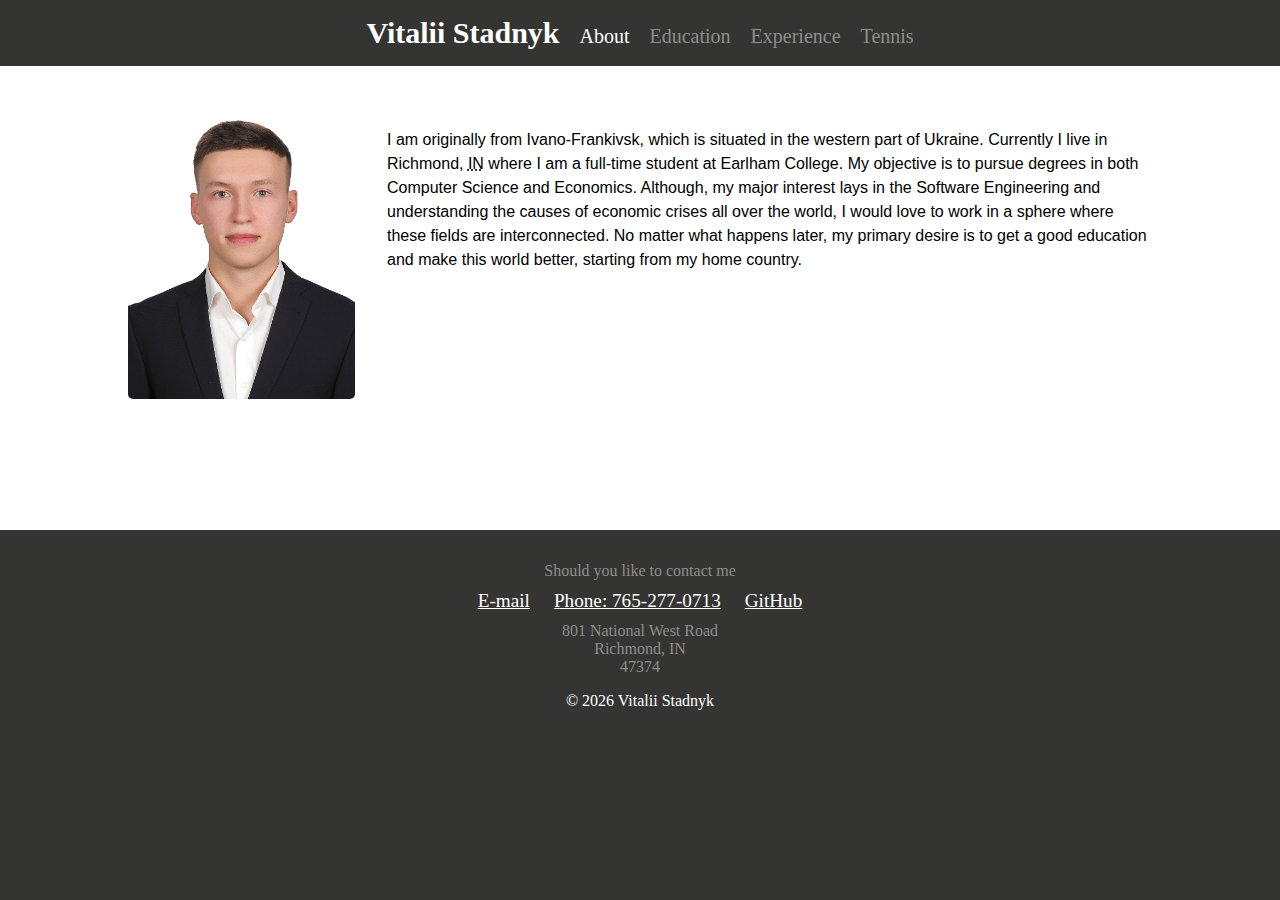
<file: index.html>
<!DOCTYPE html>
<html>
	<head>
		<title> Vitalii Stadnyk </title>
		<link rel='stylesheet' href='css/main.css'>
		<script>
		  (function(i,s,o,g,r,a,m){i['GoogleAnalyticsObject']=r;i[r]=i[r]||function(){
		  (i[r].q=i[r].q||[]).push(arguments)},i[r].l=1*new Date();a=s.createElement(o),
		  m=s.getElementsByTagName(o)[0];a.async=1;a.src=g;m.parentNode.insertBefore(a,m)
		  })(window,document,'script','https://www.google-analytics.com/analytics.js','ga');

		  ga('create', 'UA-78431210-1', 'auto');
		  ga('send', 'pageview');
		</script>
	</head>
	<body>
	<header>
	<ul id="menu">
		<li id="chosen_main"> <a class="main-menu" href="index.html">Vitalii Stadnyk</a></li>
		<li id="chosen"><a class="main-menu" href="index.html">About</a></li>
		<li><a class="main-menu" href="education.html">Education</a></li>
		<li><a class="main-menu" href="interests.html">Experience</a></li>
		<li><a class="main-menu" href="tennis.html">Tennis</a></li>
	</ul>
	</header>
	<div id="wrap">
		<section id="index">
				<img id = "index_photo" src="images/myself.jpeg">
				<p>
					I am originally from Ivano-Frankivsk, which is situated in the western part of Ukraine. Currently I live in Richmond, <abbr title= "Indiana">IN</abbr> where I am a full-time student at Earlham College. My objective is to pursue degrees in both Computer Science and Economics. Although, my major interest lays in the Software Engineering and understanding the causes of economic crises all over the world, I would love to work in a sphere where these fields are interconnected. No matter what happens later, my primary desire is to get a good education and make this world better, starting from my home country.
				</p>
			
		</section>
	</div>
	<footer>
		<p>Should you like to contact me </p>
		<ul id = "contact">
			<li><a href="mailto:vstadn14@earlham.edu"> E-mail </a></li>
			<li><a href="tel:7652770713"> Phone: 765-277-0713 </a></li>
			<li><a href="https://github.com/vstadn">GitHub</a></li>
		</ul>
		<p> 801 National West Road </p>
		<p>Richmond, IN</p>
		<p>47374</p>
		
		<p id="copyright">
		<span>&copy; <script type="text/javascript">document.write(new Date().getFullYear());</script></span>
		Vitalii Stadnyk
		</p>
	</footer>
	
	</body>
</html>
</file>
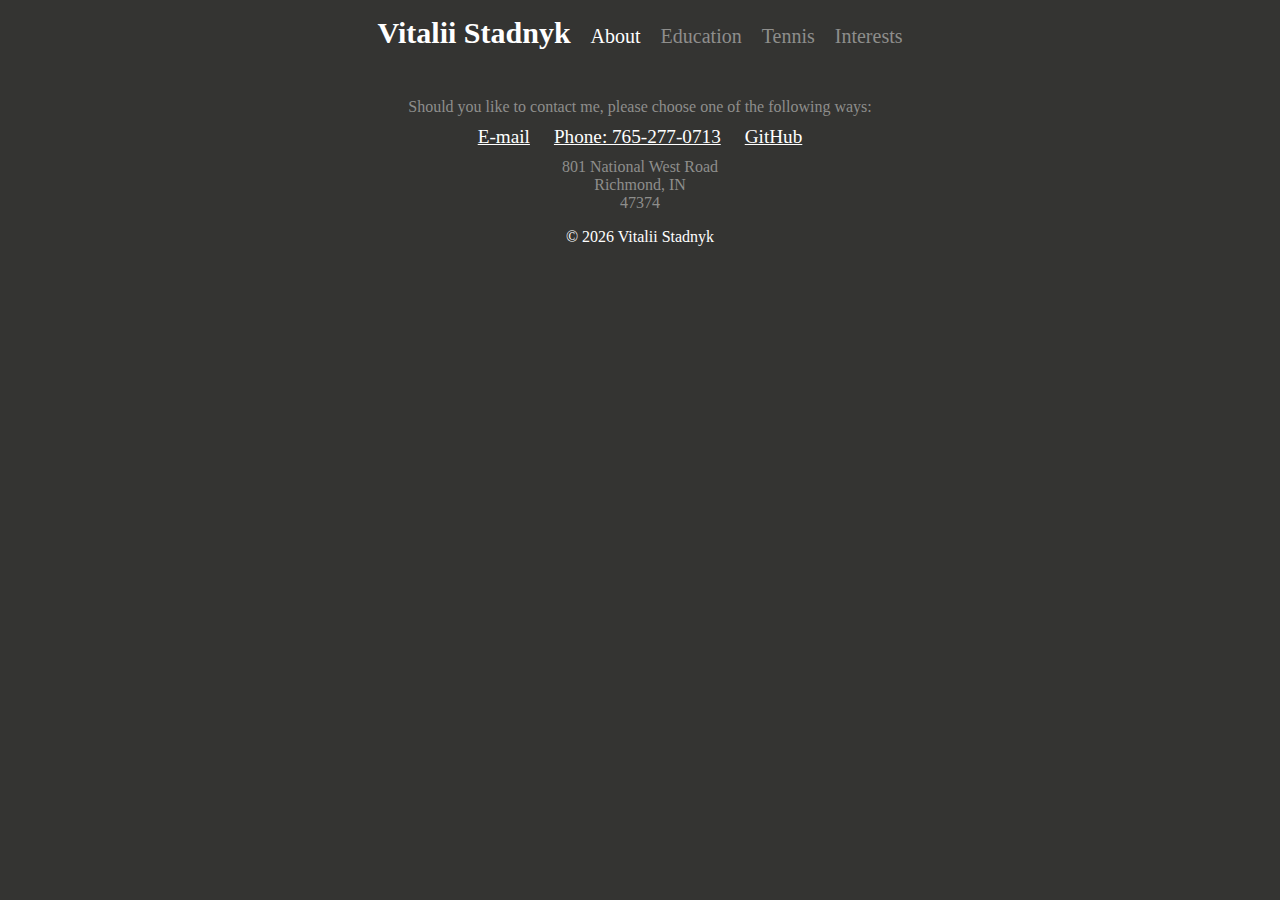
<file: about.html>
<!DOCTYPE html>
<html>
	<head>
		<title> Vitalii Stadnyk </title>
		<link rel='stylesheet' href='css/main.css'>
	</head>
		
	<body>
	<div id="center">
	<ul id = "menu">
		<li id="chosen_main"><a class="main-menu" href="index.html">Vitalii Stadnyk</a></li>
		<li id="chosen"><a class="main-menu" href="index.html">About</a></li>
		<li><a class="main-menu" href="education.html">Education</a></li>
		<li><a class="main-menu" href="tennis.html">Tennis</a></li>
		<li><a class="main-menu" href="interests.html">Interests</a></li>
	</ul>
	</div>
<footer>
			<p>Should you like to contact me, please choose one of the following ways: </p>
			<ul id = "contact">
				<li><a href="mailto:vstadn14@earlham.edu"> E-mail </a></li>
				<li><a href="tel:7652770713"> Phone: 765-277-0713 </a></li>
				<li><a href="https://github.com/vstadn">GitHub</a></li>
			</ul>
			<p> 801 National West Road </p>
			<p>Richmond, IN</p>
			<p>47374</p>
		
		<p id="copyright">
		<span>&copy; <script type="text/javascript">document.write(new Date().getFullYear());</script></span>
		Vitalii Stadnyk
		</p>
	</footer>
	<script>
  (function(i,s,o,g,r,a,m){i['GoogleAnalyticsObject']=r;i[r]=i[r]||function(){
  (i[r].q=i[r].q||[]).push(arguments)},i[r].l=1*new Date();a=s.createElement(o),
  m=s.getElementsByTagName(o)[0];a.async=1;a.src=g;m.parentNode.insertBefore(a,m)
  })(window,document,'script','https://www.google-analytics.com/analytics.js','ga');

  ga('create', 'UA-78431210-1', 'auto');
  ga('send', 'pageview');

</script>
	</body>
</html>
</file>
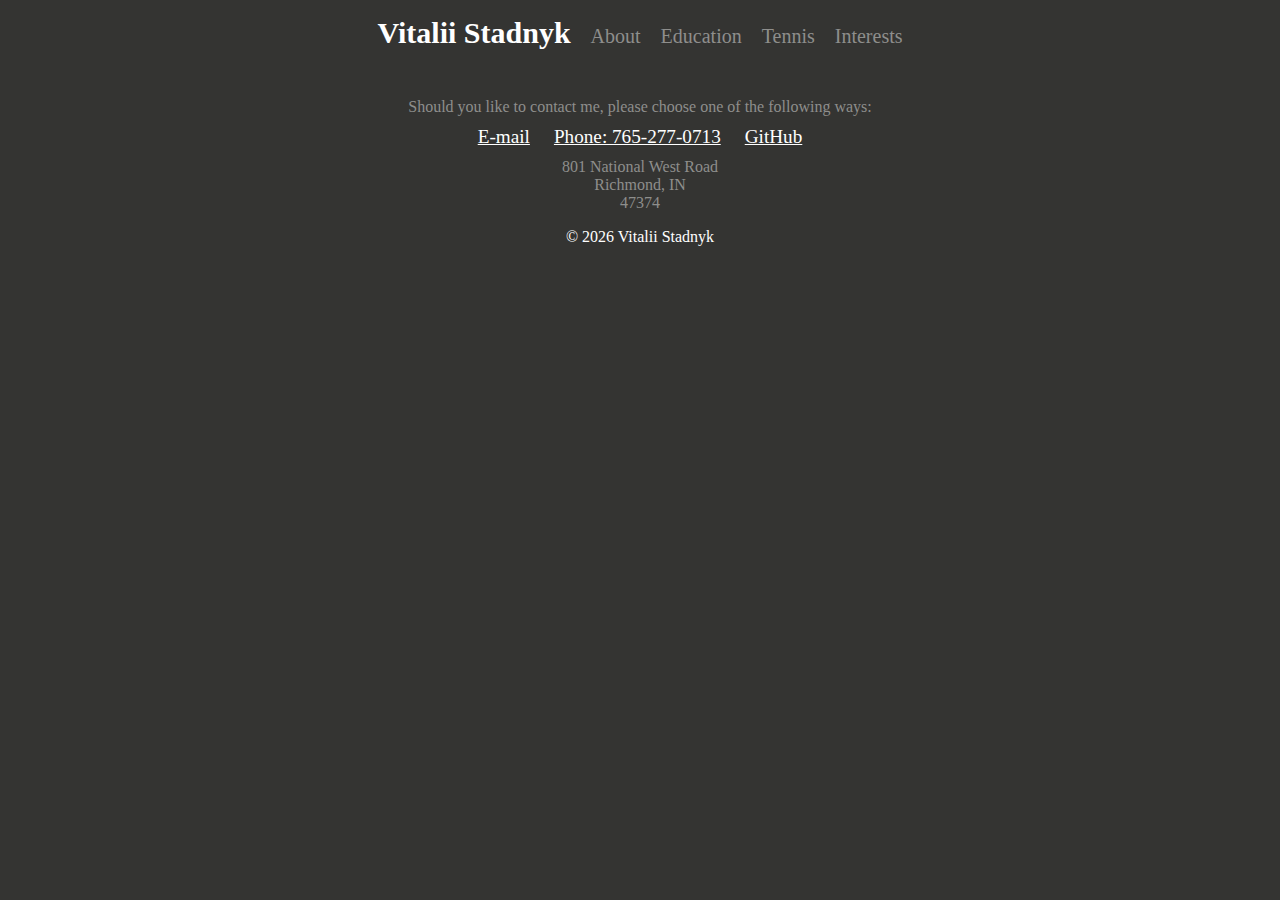
<file: contact.html>
<!DOCTYPE html>
<html>
	<head>
		<title> Vitalii Stadnyk </title>
		<link rel='stylesheet' href='css/main.css'>
	</head>
	
	<body>
	<div id="center">
		<ul id = "menu">
			<li id="chosen_main"><a class="main-menu" href="index.html">Vitalii Stadnyk</a></li>
			<li><a class="main-menu" href="index.html">About</a></li>
			<li><a class="main-menu" href="education.html">Education</a></li>
			<li><a class="main-menu" href="tennis.html">Tennis</a></li>
			<li><a class="main-menu" href="interests.html">Interests</a></li>
		</ul>
		<div id="contact_content">
			<div id="contact_info"></div>
		</div>
		
	</div>

	</div>
	<footer>
			<p>Should you like to contact me, please choose one of the following ways: </p>
			<ul id = "contact">
				<li><a href="mailto:vstadn14@earlham.edu"> E-mail </a></li>
				<li><a href="tel:7652770713"> Phone: 765-277-0713 </a></li>
				<li><a href="https://github.com/vstadn">GitHub</a></li>
			</ul>
			<p> 801 National West Road </p>
			<p>Richmond, IN</p>
			<p>47374</p>
		
		<p id="copyright">
		<span>&copy; <script type="text/javascript">document.write(new Date().getFullYear());</script></span>
		Vitalii Stadnyk
		</p>
	</footer>
	<script>
  (function(i,s,o,g,r,a,m){i['GoogleAnalyticsObject']=r;i[r]=i[r]||function(){
  (i[r].q=i[r].q||[]).push(arguments)},i[r].l=1*new Date();a=s.createElement(o),
  m=s.getElementsByTagName(o)[0];a.async=1;a.src=g;m.parentNode.insertBefore(a,m)
  })(window,document,'script','https://www.google-analytics.com/analytics.js','ga');

  ga('create', 'UA-78431210-1', 'auto');
  ga('send', 'pageview');

</script>
	</body>
</html>
</file>
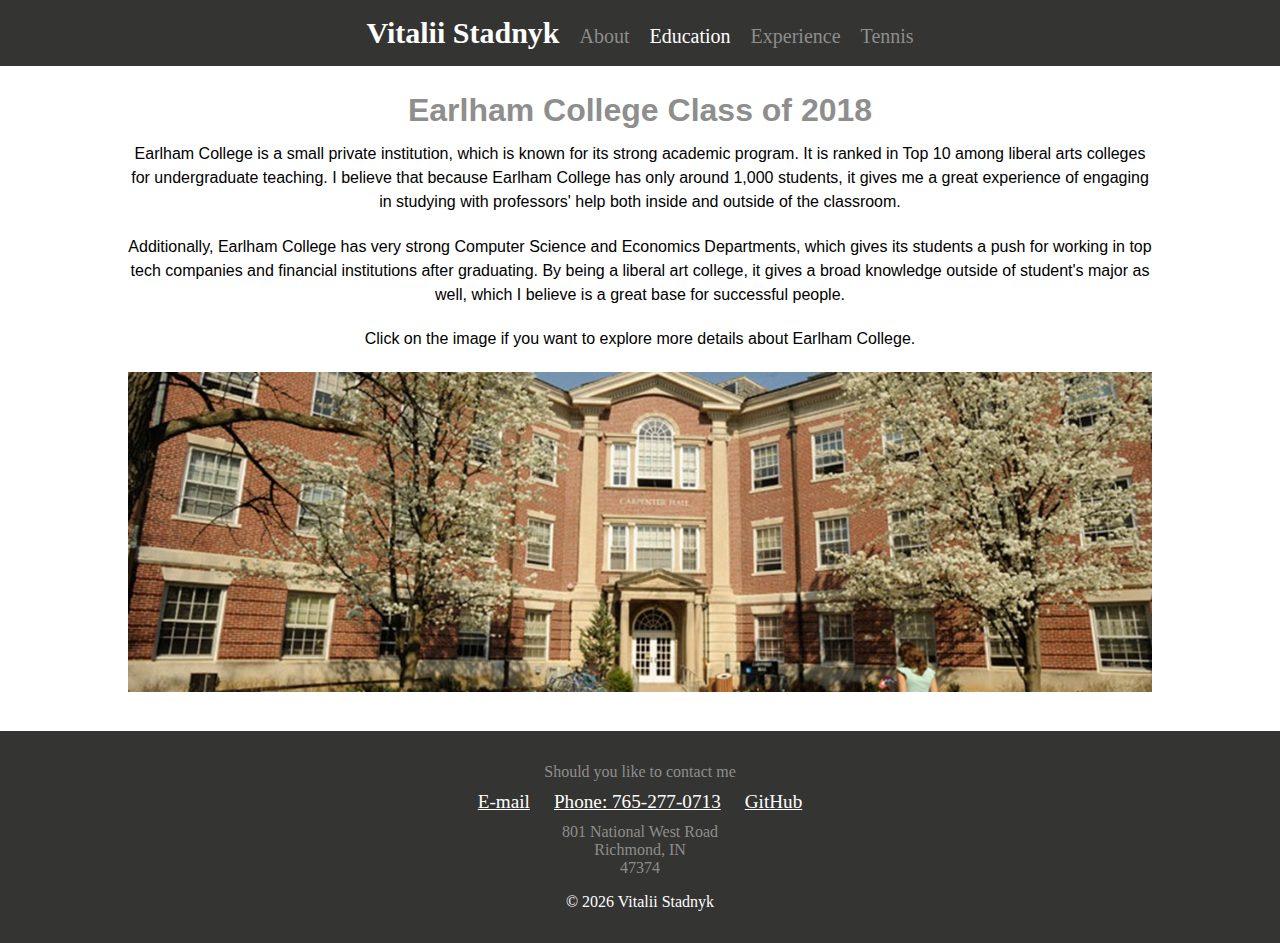
<file: education.html>
<!DOCTYPE html>
<html>
	<head>
		<title> Vitalii Stadnyk </title>
		<link rel='stylesheet' href='css/main.css'>
		<script>
		  (function(i,s,o,g,r,a,m){i['GoogleAnalyticsObject']=r;i[r]=i[r]||function(){
		  (i[r].q=i[r].q||[]).push(arguments)},i[r].l=1*new Date();a=s.createElement(o),
		  m=s.getElementsByTagName(o)[0];a.async=1;a.src=g;m.parentNode.insertBefore(a,m)
		  })(window,document,'script','https://www.google-analytics.com/analytics.js','ga');

		  ga('create', 'UA-78431210-1', 'auto');
		  ga('send', 'pageview');
		</script>
	</head>
	
	<body>
	<header>
	<ul id = "menu">
		<li id="chosen_main"><a class="main-menu" href="index.html">Vitalii Stadnyk</a></li>
		<li><a class="main-menu" href="index.html">About</a></li>
		<li id="chosen"><a class="main-menu" href="education.html">Education</a></li>
		<li><a class="main-menu" href="interests.html">Experience</a></li>
		<li><a class="main-menu" href="tennis.html">Tennis</a></li>
	</ul>
	</header>
	<div id="wrap">
		<div id="education">
			<h1>Earlham College Class of 2018</h1>
			<p>
				Earlham College is a small private institution, which is known for its strong academic program. It is ranked in Top 10 among liberal arts colleges for undergraduate teaching. I believe that because Earlham College has only around 1,000 students, it gives me a great experience of engaging in studying with professors' help both inside and outside of the classroom. 
			</p>
			<p>
				Additionally, Earlham College has very strong Computer Science and Economics Departments, which gives its students a push for working in top tech companies and financial institutions after graduating. By being a liberal art college, it gives a broad knowledge outside of student's major as well, which I believe is a great base  for successful people. 
			</p>
			<p>
				Click on the image if you want to explore more details about Earlham College.
			</p>
			<a href="http://www.earlham.edu" target="_blank"><img src="images/earlham.jpeg"></a>
		</div>
	</div>
	<footer>
			<p>Should you like to contact me </p>
			<ul id = "contact">
				<li><a href="mailto:vstadn14@earlham.edu"> E-mail </a></li>
				<li><a href="tel:7652770713"> Phone: 765-277-0713 </a></li>
				<li><a href="https://github.com/vstadn">GitHub</a></li>
			</ul>
			<p> 801 National West Road </p>
			<p>Richmond, IN</p>
			<p>47374</p>
		
		<p id="copyright">
		<span>&copy; <script type="text/javascript">document.write(new Date().getFullYear());</script></span>
		Vitalii Stadnyk
		</p>
	</footer>
	
	</body>
</html>
</file>
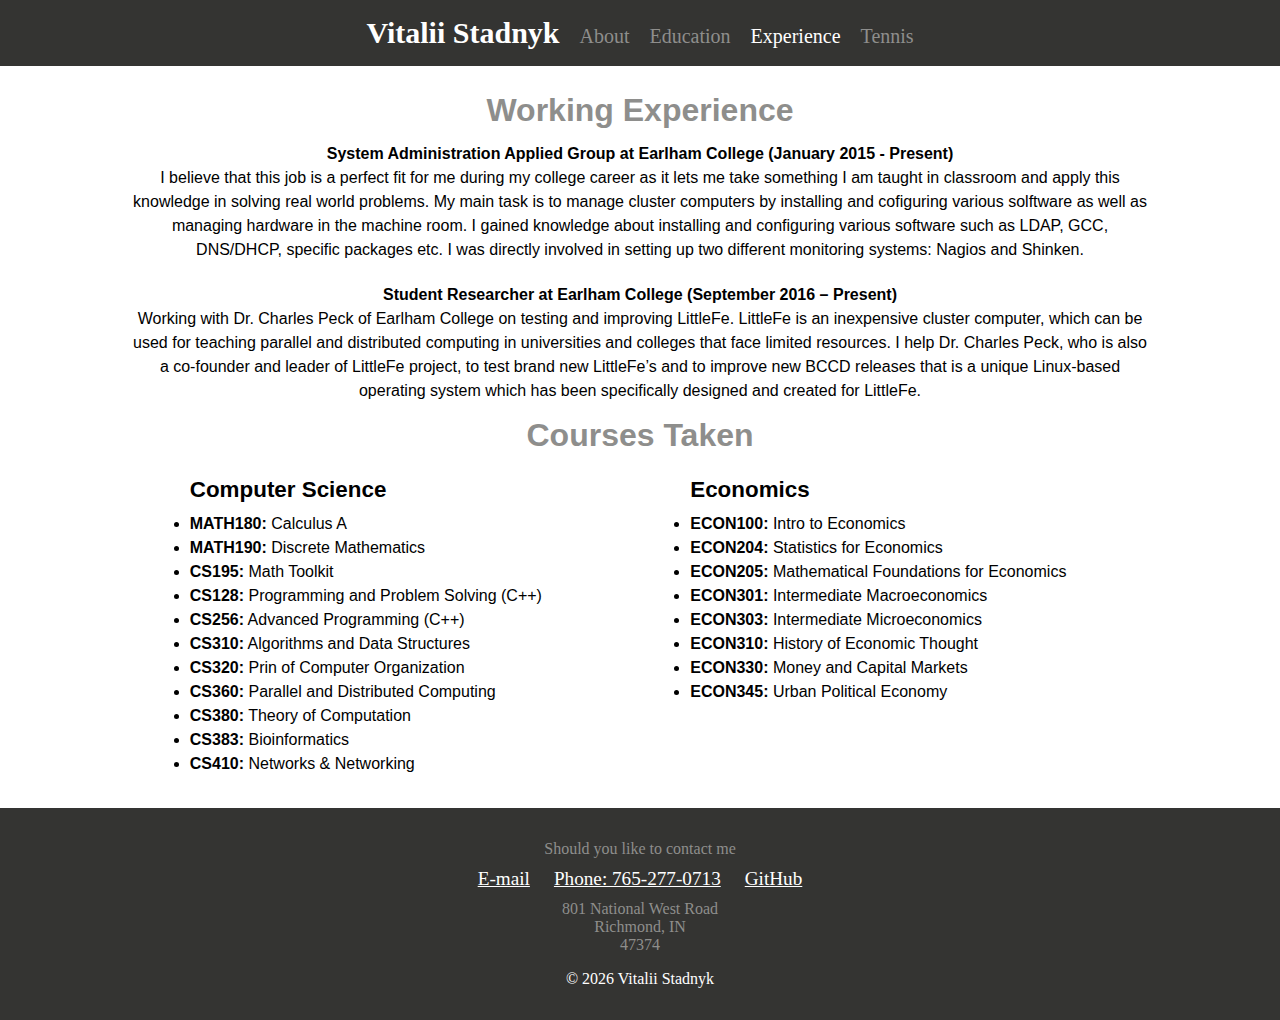
<file: interests.html>
<!DOCTYPE html>
<html>
	<head>
		<title> Vitalii Stadnyk </title>
		<link rel='stylesheet' href='css/main.css'>
		<script>
		  (function(i,s,o,g,r,a,m){i['GoogleAnalyticsObject']=r;i[r]=i[r]||function(){
		  (i[r].q=i[r].q||[]).push(arguments)},i[r].l=1*new Date();a=s.createElement(o),
		  m=s.getElementsByTagName(o)[0];a.async=1;a.src=g;m.parentNode.insertBefore(a,m)
		  })(window,document,'script','https://www.google-analytics.com/analytics.js','ga');

		  ga('create', 'UA-78431210-1', 'auto');
		  ga('send', 'pageview');
		</script>
	</head>

	<body>
	<header>
	<ul id = "menu">
		<li id="chosen_main"><a class="main-menu" href="index.html">Vitalii Stadnyk</a></li>
		<li><a class="main-menu" href="index.html">About</a></li>
		<li><a class="main-menu" href="education.html">Education</a></li>
		<li id="chosen"><a class="main-menu" href="interests.html">Experience</a></li>
		<li><a class="main-menu" href="tennis.html">Tennis</a></li>
	</ul>
	</header>
	<div id="wrap">
		<div id="experience">
			<h1>Working Experience</h1>
			<h4>
				System Administration Applied Group at Earlham College (January 2015 - Present)
			</h4>
			<p>
				I believe that this job is a perfect fit for me during my college career as it lets me take something I am taught in classroom and apply this knowledge in solving real world problems. My main task is to manage cluster computers by installing and cofiguring various solftware as well as managing hardware in the machine room. I gained knowledge about installing and configuring various software such as LDAP, GCC, DNS/DHCP, specific packages etc. I was directly involved in setting up two different monitoring systems: Nagios and Shinken.
			</p>

			<h4>Student Researcher at Earlham College (September 2016 – Present) </h4>
			<p>Working with Dr. Charles Peck of Earlham College on testing and improving LittleFe. LittleFe is an
inexpensive cluster computer, which can be used for teaching parallel and distributed computing in
universities and colleges that face limited resources. I help Dr. Charles Peck, who is also a co-founder and
leader of LittleFe project, to test brand new LittleFe’s and to improve new BCCD releases that is a unique
Linux-based operating system which has been specifically designed and created for LittleFe.
		  </p>

			<h1>Courses Taken</h1>
				<div id="classes">
					<div id="cs">
						<h4 class="font">Computer Science</h4>
						<ul>
							<li><b>MATH180:</b> Calculus A</li>
							<li><b>MATH190:</b> Discrete Mathematics</li>
							<li><b>CS195:</b> Math Toolkit</li>
							<li><b>CS128:</b> Programming and Problem Solving (C++)</li>
							<li><b>CS256:</b> Advanced Programming (C++)</li>
							<li><b>CS310:</b> Algorithms and Data Structures </li>
							<li><b>CS320:</b> Prin of Computer Organization</li>
							<li><b>CS360:</b> Parallel and Distributed Computing</li>
							<li><b>CS380:</b> Theory of Computation</li>
							<li><b>CS383:</b> Bioinformatics</li>
							<li><b>CS410:</b> Networks & Networking</li>
						</ul>
					</div>
					<div id="econ">
						<h4 class="font">Economics</h4>
						<ul>
							<li><b>ECON100:</b> Intro to Economics</li>
							<li><b>ECON204:</b> Statistics for Economics</li>
							<li><b>ECON205:</b> Mathematical Foundations for Economics</li>
							<li><b>ECON301:</b> Intermediate Macroeconomics</li>
							<li><b>ECON303:</b> Intermediate Microeconomics</li>
							<li><b>ECON310:</b> History of Economic Thought</li>
							<li><b>ECON330:</b> Money and Capital Markets</li>
							<li><b>ECON345:</b> Urban Political Economy</li>
							<br><br><br>
						</ul>
					</div>
				</div>
		</div>
	</div>
	<footer>

			<p>Should you like to contact me </p>
			<ul id = "contact">
				<li><a href="mailto:vstadn14@earlham.edu"> E-mail </a></li>
				<li><a href="tel:7652770713"> Phone: 765-277-0713 </a></li>
				<li><a href="https://github.com/vstadn">GitHub</a></li>
			</ul>
			<p> 801 National West Road </p>
			<p>Richmond, IN</p>
			<p>47374</p>

		<p id="copyright">
		<span>&copy; <script type="text/javascript">document.write(new Date().getFullYear());</script></span>
		Vitalii Stadnyk
		</p>
	</footer>

	</body>
	</html>
</file>
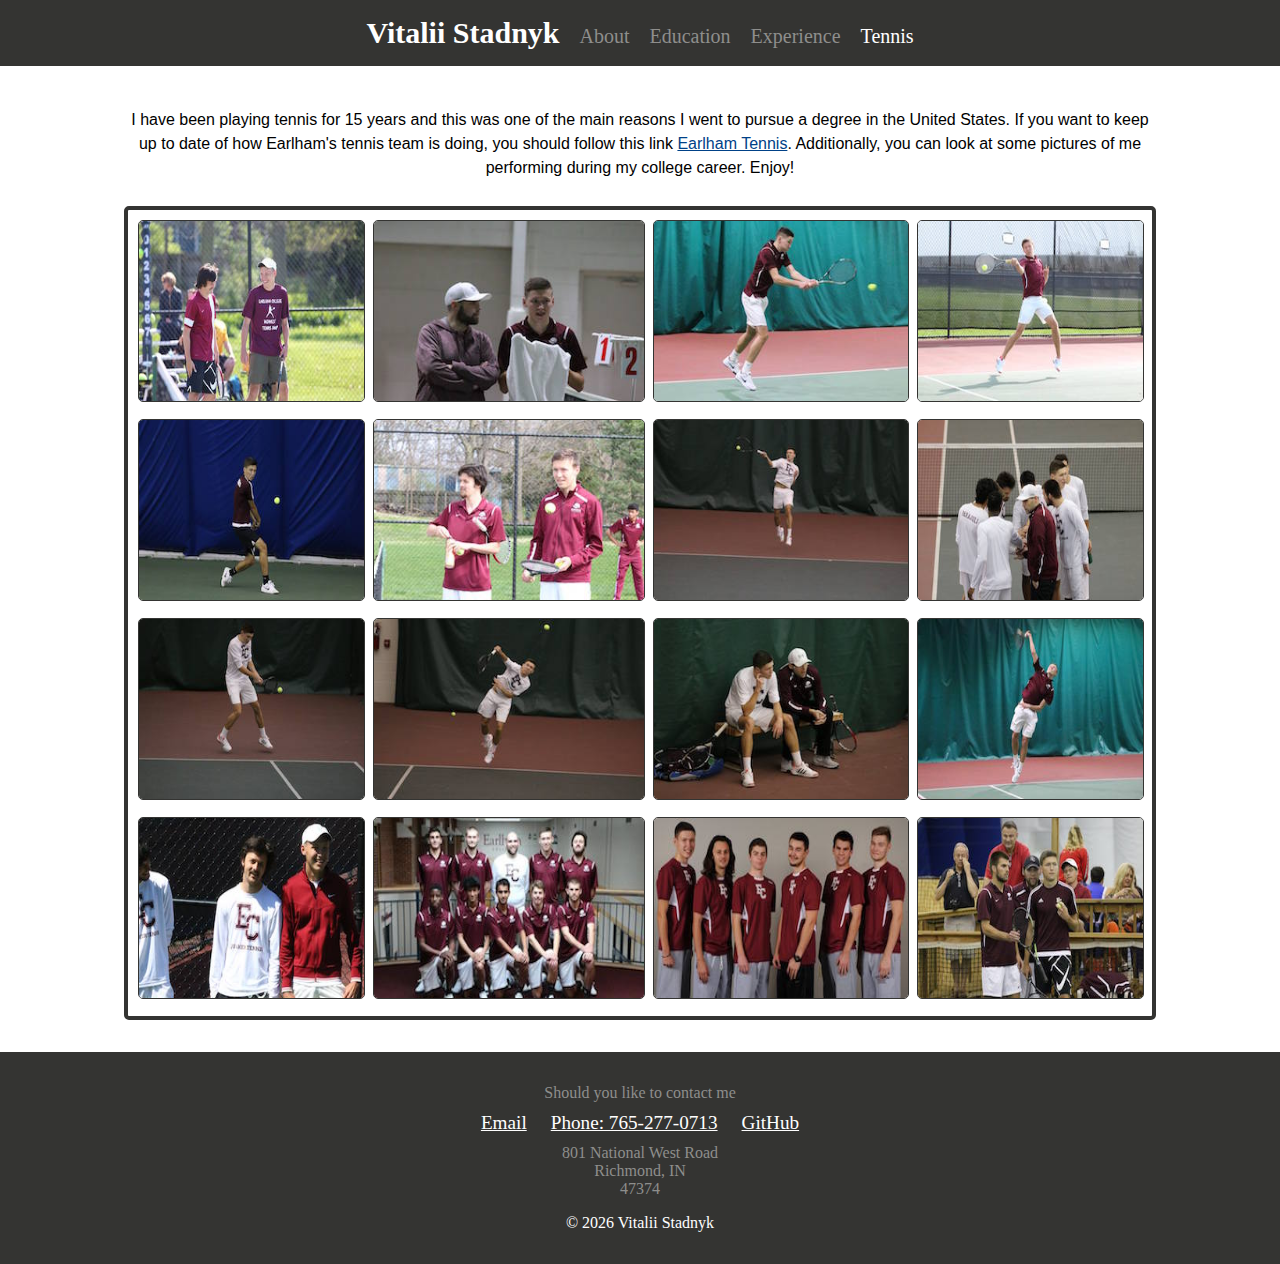
<file: tennis.html>
<!DOCTYPE html>
<html>
	<head>
		<title> Vitalii Stadnyk </title>
		<link rel='stylesheet' href='css/main.css'>
		<link rel='stylesheet' href="lib/lightbox2-master/dist/css/lightbox.css">
		<script>
		  (function(i,s,o,g,r,a,m){i['GoogleAnalyticsObject']=r;i[r]=i[r]||function(){
		  (i[r].q=i[r].q||[]).push(arguments)},i[r].l=1*new Date();a=s.createElement(o),
		  m=s.getElementsByTagName(o)[0];a.async=1;a.src=g;m.parentNode.insertBefore(a,m)
		  })(window,document,'script','https://www.google-analytics.com/analytics.js','ga');

		  ga('create', 'UA-78431210-1', 'auto');
		  ga('send', 'pageview');
		</script>
	</head>
	
	<body>
	<div id="center">
	<header>
		<ul id = "menu">
			<li id="chosen_main"><a class="main-menu" href="index.html">Vitalii Stadnyk</a></li>
			<li><a class="main-menu" href="index.html">About</a></li>
			<li><a class="main-menu" href="education.html">Education</a></li>
			<li><a class="main-menu" href="interests.html">Experience</a></li>
			<li id="chosen"><a class="main-menu" href="tennis.html">Tennis</a></li>
		</ul>
	</header>
	<div id="wrap">
	<div id="tennis_text"><p>I have been playing tennis for 15 years and this was one of the main reasons I went to pursue a degree in the United States. If you want to keep up to date of how Earlham's tennis team is doing, you should follow this link <a href="http://goearlham.com/sports/mten/index"> Earlham Tennis</a>. Additionally, you can look at some pictures of me performing during my college career. Enjoy! </p></div>
		<section id="main_section">
		
		<div class="grid">
			<div class="row">
				<div class="image">
					<a href="images/tennis_1.jpeg" data-lightbox="tennis" data-title="My doubles partner Jack and me">
						<img src="images/tennis_1c.jpeg" alt="My doubles partner Jack and me"/>
					</a>
				</div>
				<div class="image">
					<a href="images/coach.jpeg" data-lightbox="tennis" data-title="Coach Justin ">
						<img src="images/coach_c.jpeg" alt="Coach Justin "/>
					</a>
				</div>
				<div class="image">
					<a href="images/back.jpeg" data-lightbox="tennis" data-title="Return">
						<img src="images/back_c.jpeg" alt="Return"/>
					</a>
				</div>
				<div class="image">
					<a href="images/forehand.jpeg" data-lightbox="tennis" data-title="Forehand">
						<img src="images/forehand_c.jpeg" alt="Forehand"/>
					</a>
				</div>
				
			</div>
			<div class="row">
				<div class="image">
					<a href="images/bh.jpeg" data-lightbox="tennis" data-title="Footwork">
						<img src="images/bh_c.jpeg" alt="Footwork"/>
					</a>
				</div>
				<div class="image">
					<a href="images/ball.jpeg" data-lightbox="tennis" data-title="My doubles partner Jack and me">
						<img src="images/ball_c.jpeg" alt="My doubles partner Jack and me"/>
					</a>
				</div>
				<div class="image">
					<a href="images/huge.jpeg" data-lightbox="tennis" data-title="Forehand">
						<img src="images/huge_c.jpeg" alt="Forehand"/>
					</a>
				</div>
				<div class="image">
					<a href="images/kom.jpeg" data-lightbox="tennis" data-title="Team before the match">
						<img src="images/kom_c.jpeg" alt="Team before the match"/>
					</a>
				</div>		

			</div>
		<div class="row">
				<div class="image">
					<a href="images/left.jpeg" data-lightbox="tennis" data-title="Backhand">
						<img src="images/left_c.jpeg" alt="Backhand"/>
					</a>
				</div>
				<div class="image">
					<a href="images/pod.jpeg" data-lightbox="tennis" data-title="Serve">
						<img src="images/pod_c.jpeg" alt="Serve"/>
					</a>
				</div>
				<div class="image">
					<a href="images/talk.jpeg" data-lightbox="tennis" data-title="Coach Justin">
						<img src="images/talk_c.jpeg" alt="Coach Justin"/>
					</a>
				</div>
				<div class="image">
					<a href="images/serve.jpeg" data-lightbox="tennis" data-title="Serve">
						<img src="images/serve_c.jpeg" alt="Serve"/>
					</a>
				</div>

			</div>
			<div class="row">
				<div class="image">
					<a href="images/jack.jpeg" data-lightbox="tennis" data-title="My doubles partner Jack and me">
						<img src="images/jack_c.jpeg" alt="My doubles partner Jack and me"/>
					</a>
				</div>
								<div class="image">
					<a href="images/newgen.jpeg" data-lightbox="tennis" data-title="Team 2015-2016">
						<img src="images/newgen_c.jpeg" alt="Team 2015-2016"/>
					</a>
				</div>
				<div class="image">
					<a href="images/team1.jpeg" data-lightbox="tennis" data-title="Team 2014-2015">
						<img src="images/team1_c.jpeg" alt="Team 2014-2015"/>
					</a>
				</div>

				<div class="image">
					<a href="images/trio.jpeg" data-lightbox="tennis" data-title="Voja with Coach">
						<img src="images/trio_c.jpeg" alt="Voja with Coach"/>
					</a>
				</div>
		</div>
		</section>
	</div>
	<footer>	
			<p>Should you like to contact me </p>
			<ul id = "contact">
				<li><a href="mailto:vstadn14@earlham.edu"> Email </a></li>
				<li><a href="tel:7652770713"> Phone: 765-277-0713 </a></li>
				<li><a href="https://github.com/vstadn">GitHub</a></li>
			</ul>
			<p> 801 National West Road </p>
			<p>Richmond, IN</p>
			<p>47374</p>
		
		<p id="copyright">
		<span>&copy; <script type="text/javascript">document.write(new Date().getFullYear());</script></span>
		Vitalii Stadnyk
		</p>
	</footer>
	
	</body>
			<script src="lib/lightbox2-master/dist/js/lightbox-plus-jquery.js"></script>
		
</html>
</file>
<file: css/main.css>
* {
	margin: 0;
	padding: 0;
}

body {
 	background-color: #343432;
	font-size: 16px;

}

#wrap {
	background-color: white;
	padding: 2em 0;
	line-height: 1.5em;
	font-size: 1em;
	font-family: sans-serif;
}

#menu {
	padding: 1em 0;
	text-align: center;
	background-color: #343432;
	margin:0px auto;
}

#menu li {
	padding: 0.4em;
	display: inline;
	font-size: 1.25em;
	border-bottom-right-radius: 8px;
	border-bottom-left-radius: 8px;
}

a.main-menu:hover {
	color: white;
}

a.main-menu {
	text-decoration: none;
	color:#8E8E8C;
}

#chosen_main a {
	font-size:1.5em;
	font-weight: bold;
	color:white;
}

#chosen a {
	color:white;
}

#tennis_text {
	text-align: center;
	margin:0 auto;
	padding:10px 5px;
	width: 80%;
	margin-bottom: 1em;
	border-radius: 5px;

}
#tennis_text a {
	color: #004187;
}
.grid {
	width: 100%;
	display:table;
	border-spacing: 10px;
}

.row {
	display:table-row;
}

.image {
	position: relative;
	display:table-cell;
	text-align: center;
}

.image img {
	width: 100%;
	height: 180px;
	border-radius: 5px;
	border:1px solid  #343432;
}


#main_section {
	width: 80%;
	margin: 0 auto;
	border-radius: 5px;
	background-color: white;
	border:4px solid #343432;
}

#index {
	width: 80%;
	margin: 0 auto;
	min-height: 400px;
}

#index img {
  width: 227px;
	height: 301px;
  float: left;
  margin: 0em 2em 1em 0;
  border-radius: 5px;
}

#index p{
	padding-top: 30px;
}
#education {
	width: 80%;
	margin: 0 auto;
	text-align: center;
}
#education img {
	width: 100%;
}
#education h1{
	margin-bottom: 2%;
	color:#8E8E8C;
}
#education p {
	margin-bottom: 2%;
}

#experience {
	width: 80%;
	margin: 0 auto;
	text-align: center;
}

#experience h1{
	margin-bottom: 2%;
	color:#8E8E8C;
}
#experience p {
	margin-bottom: 2%;
}

#classes {
	width: 100%;
	margin:0 auto;
}
#cs, #econ {
	display: inline-block;
	margin: 0 3em;
	min-width: 400px;
	text-align: left;
}
#classes h4 {
	margin-top: 10px ;
	margin-bottom: 10px;
	font-size: 1.4em;
}

footer {
	padding: 2em 0;
	color:#8E8E8C;
	text-align: center;
	background-color: #343432;
}

footer li {
	padding: 10px;
	display: inline-block;
	font-size: 1.2em;
}

footer a {
	color:white;
}

footer a:visited {
	color:white;
}

footer a:active {
	color:#8E8E8C;
}

footer a:hover {
	color:#8E8E8C;
}

#copyright {
	margin-top: 1em;
	color: white;
}

@media only screen and (max-width: 400px), only screen and (max-device-width: 800px) {

	#main_section {
		border:none;
	}

	#wrap p {
		text-align: center;
		font-family: "Helvetica Neue", Helvetica, Arial, sans-serif;
		font-size: 32px;
		line-height: 1.4em;
	}

	header {
		font-size: 2.6em;
	}

	 footer {
	 	font-size: 2.3em;
	 }

	#menu li:first-child {
		display: block;
	}
	.image {
		display: block;
	}
	.image img {
		height: auto;
		margin:2em 0;
	}
	#index {
		text-align: center;
	}
	#index img {
		width: 70%;
		float: none;
		margin: 0 auto;
		height: 100%;
		margin-bottom: 3em;
		border-radius: 25px;
	}
	#education h1 {
		margin-top: 5%;
		margin-bottom: 5%;
		font-size:42px;
	}
	#education p {
		margin-bottom: 5%;
	}

	#experience h1 {
		font-size: 42px;
		margin-bottom: 5%;
		margin-top: 5%;
	}
	#experience h4 {
		font-size: 35px;
		line-height: 1.2em;
		margin-bottom: 10px;
	}
	#classes {
		line-height: 5em;
	}
	#classes li{
		line-height: 1.4em;
		font-size: 32px;
	}


 }
</file>
